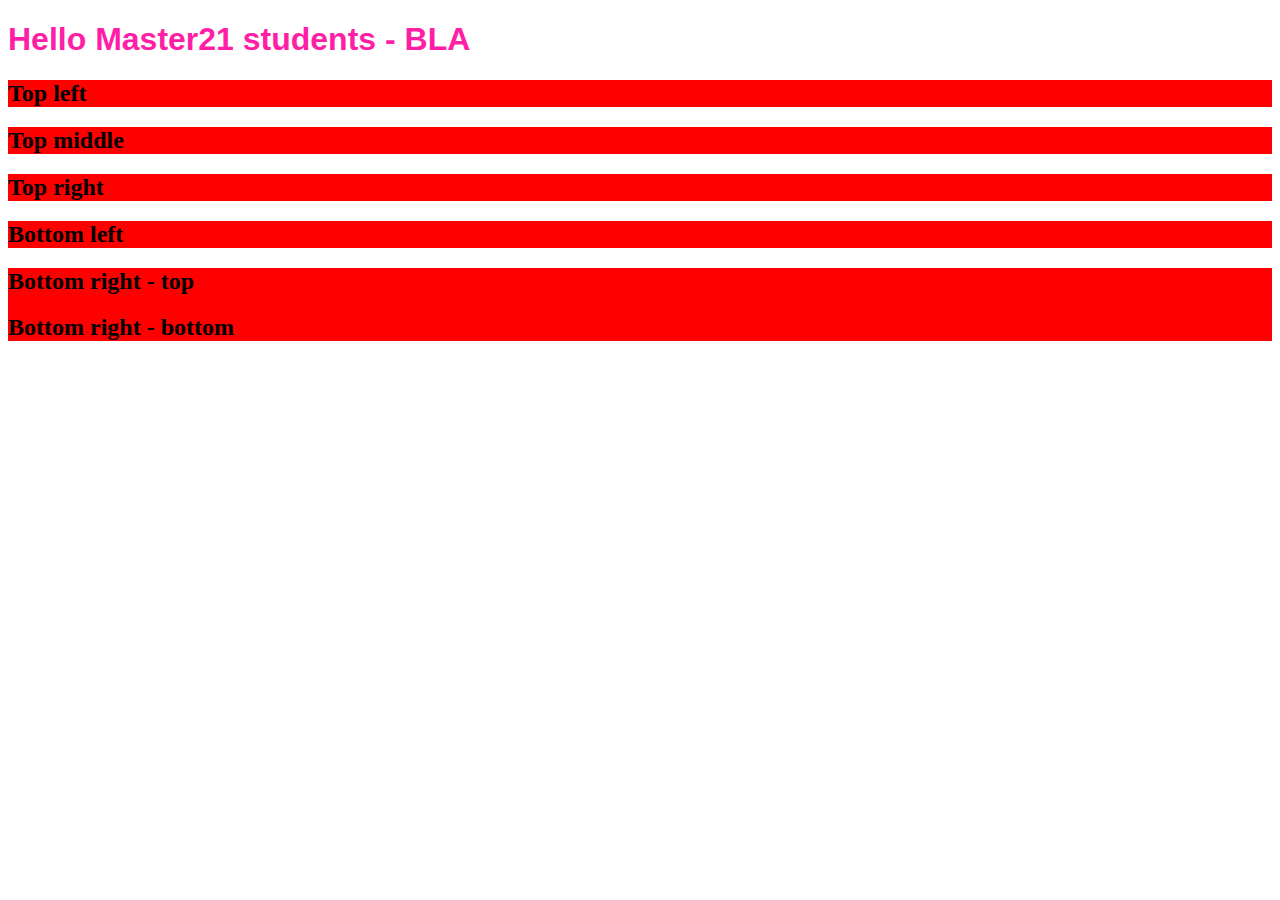
<file: index.html>
<!DOCTYPE html>
<html>

<head>
  <meta name="description" content="this is my fancy page">
  <title>Hello world</title>
  <link rel="icon" href="favicon.svg">
  <link rel="stylesheet" href="https://stackpath.bootstrapcdn.com/bootstrap/4.1.3/css/bootstrap.min.css"
  integrity="sha384-MCw98/SFnGE8fJT3GXwEOngsV7Zt27NXFoaoApmYm81iuXoPkFOJwJ8ERdknLPMO" crossorigin="anonymous">

  <link rel="stylesheet" href="style.css">
</head>
<body>
  <h1>Hello Master21 students - BLA</h1>


  <div class="container">
    <div class="row">
      <div class="col-sm-12 col-md-3 highlight">
        <h2>Top left</h2>
      </div>
      <div class="col-sm-12 col-md-6 highlight">
        <h2>Top middle</h2>
      </div>
      <div class="col-sm-12 col-md-3 highlight">
        <h2>Top right</h2>
      </div>
    </div>

    <div class="row">
      <div class="col-6 col-md-6 highlight">
        <h2>Bottom left</h2>
      </div>
      <div class="col-6 col-md-6 highlight">
        <div class="row">
          <div class="col-12 col-md-12 highlight">
            <h2>Bottom right - top</h2>
          </div>
        </div>
        <div class="row">
          <div class="col-12 col-md-12 highlight">
            <h2>Bottom right - bottom</h2>

          </div>
        </div>
      </div>


    </div>

  </div>


</body>
</html>
</file>
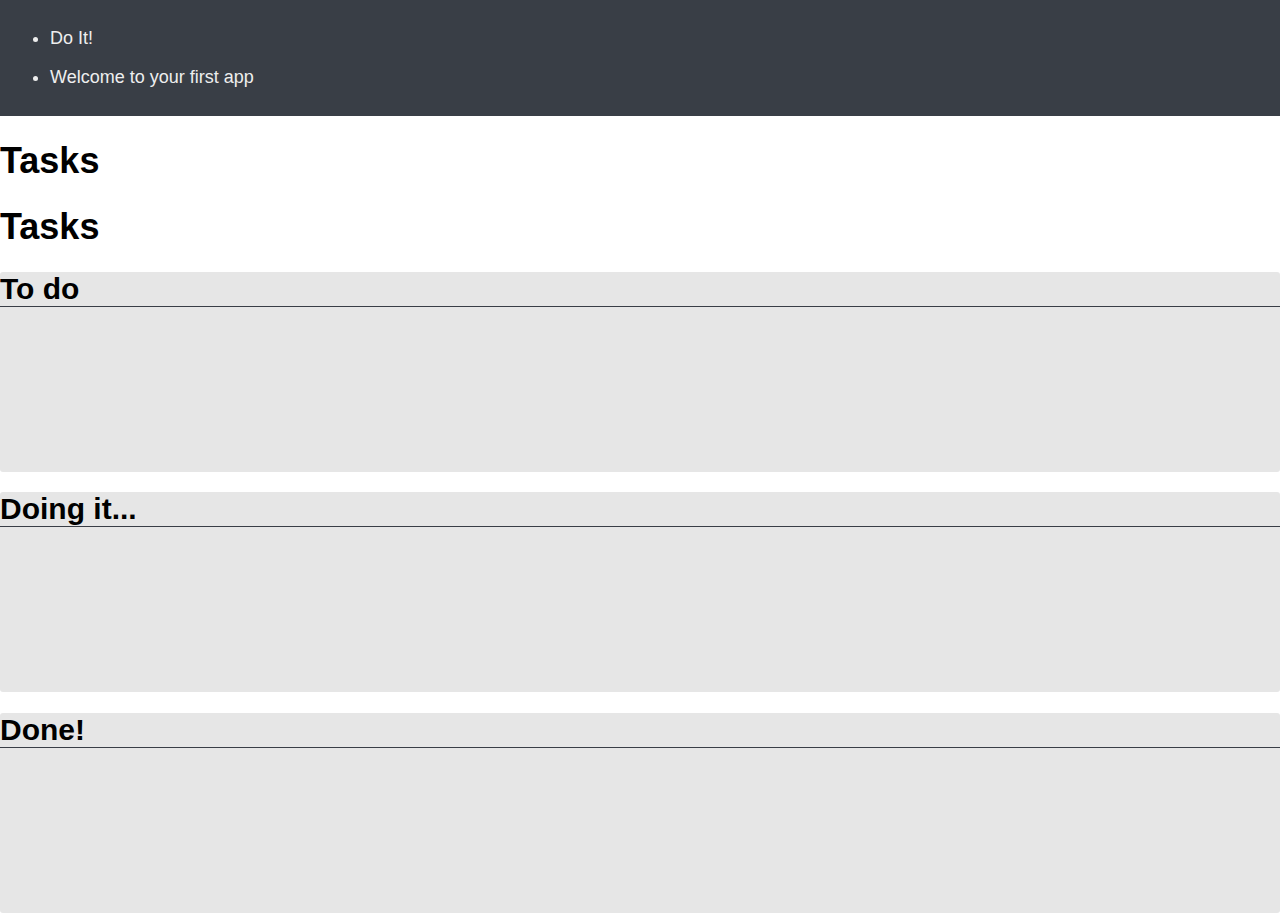
<file: final/index.html>
<!DOCTYPE html>
   <html>
     <head>
       <meta charset="utf-8">
       <title>Do it!</title>
       <link rel="stylesheet" href="style.css">
     </head>

     <body>

       <nav>
         <ul>
           <li>
             <a href="index.html">Do It!</a>
           </li>
         </ul>

         <ul>
           <li>
             <p>Welcome to your first app</p>
           </li>
         </ul>
       </nav>

       <h1>Tasks</h1>
       <h1>Tasks</h1>

       <div class="task-column">
         <h1 class="task-column-title">To do</h1>
       </div>

       <div class="task-column">
         <h1 class="task-column-title">Doing it...</h1>
       </div>

       <div class="task-column">
         <h1 class="task-column-title">Done!</h1>
       </div>

     </body>

     </html>
</file>
<file: style.css>
h1 {
  color: rgb(255, 30, 165);
  font-family: Helvetica;
}

img {
  width: 200px;
}

.box-1 {
  border: 1px solid black;
}

.highlight {
  background-color: red;
}
</file>
<file: final/style.css>
body {
  font-family: Helvetica, sans-serif;
  font-size: 18px;
  margin: 0;
}

nav {
  background-color: #393E46;
  color: #eee;
  padding: 10px;
}

nav a {
  color: #eee;
  text-decoration: none;
}

.task-column {
   background-color: #e6e6e6;
   border-radius: 3px;
   min-height: 200px;
 }

 .task-column-title {
   border-bottom: 1px solid rgba(57, 62, 70, 1);
   font-size: 30px;
 }
</file>
